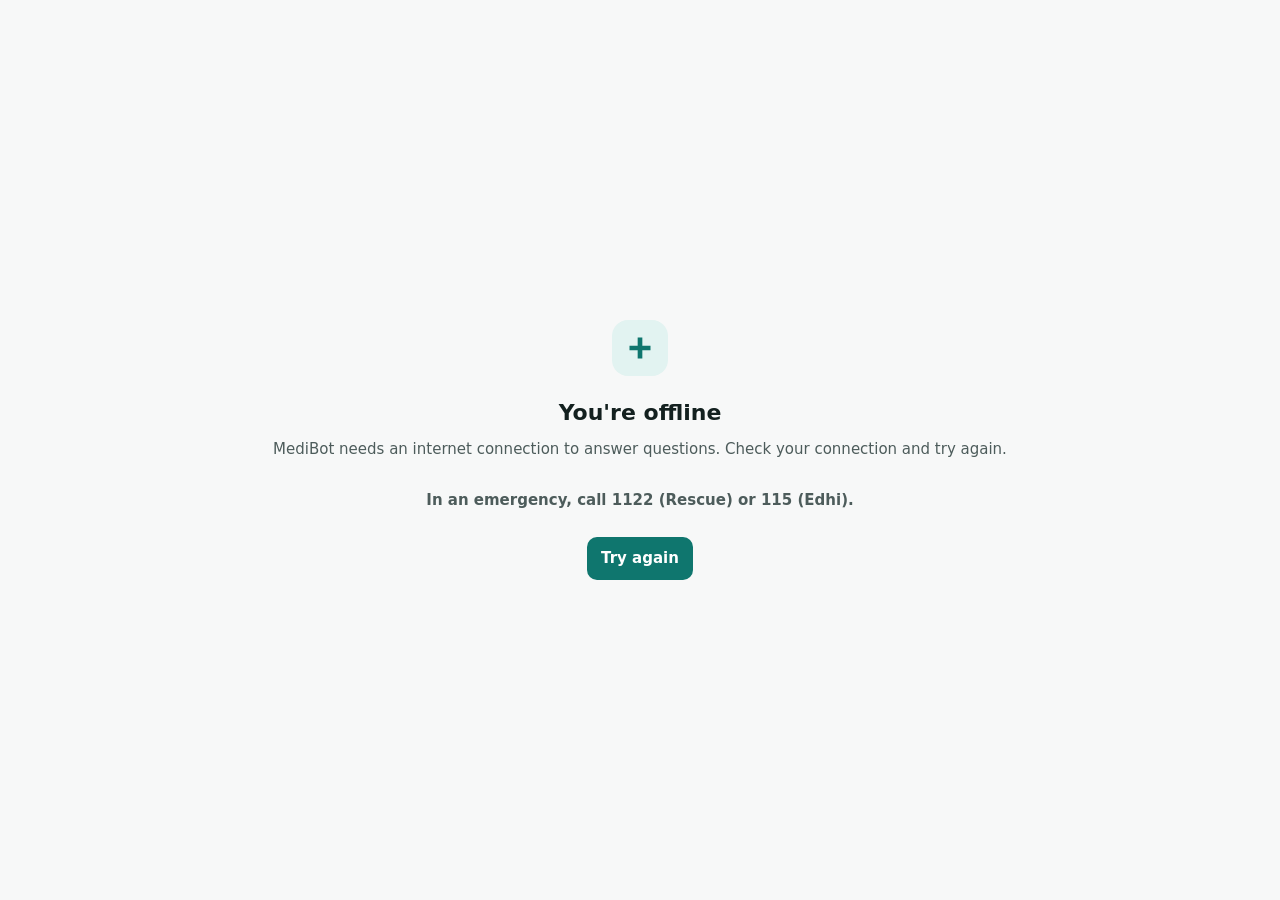
<file: templates/offline.html>
<!DOCTYPE html>
<html lang="en">
<head>
  <meta charset="utf-8">
  <meta name="viewport" content="width=device-width, initial-scale=1">
  <title>Offline · MediBot</title>
  <link rel="icon" type="image/svg+xml" href="/static/favicon.svg">
  <link rel="stylesheet" href="/static/style.css">
  <script src="/static/theme.js"></script>
</head>
<body>
  <main class="error-page">
    <div class="welcome-mark" aria-hidden="true"><svg viewBox="0 0 24 24"><path d="M10 3h4v7h7v4h-7v7h-4v-7H3v-4h7z"/></svg></div>
    <h1>You're offline</h1>
    <p>MediBot needs an internet connection to answer questions. Check your connection and try again.</p>
    <p><strong>In an emergency, call 1122 (Rescue) or 115 (Edhi).</strong></p>
    <a class="new-chat" href="/">Try again</a>
  </main>
</body>
</html>
</file>
<file: static/style.css>
/* ================= Design tokens ================= */
:root {
  --bg: #f7f8f8;
  --surface: #ffffff;
  --surface-2: #f0f3f3;
  --sidebar: #f1f4f4;
  --border: #e0e6e6;
  --text: #13201f;
  --text-2: #4d5c5b;
  --text-3: #7c8a89;
  --accent: #0f766e;
  --accent-hover: #0d645d;
  --accent-soft: #e2f3f1;
  --accent-2: #0284c7;
  --accent-3: #db2777;
  --bg-line: rgba(15, 118, 110, .16);
  --bg-glow: rgba(20, 184, 166, .18);
  --glass: rgba(255, 255, 255, .72);
  --aurora-1: rgba(45, 212, 191, .22);
  --aurora-2: rgba(56, 189, 248, .18);
  --aurora-3: rgba(244, 114, 182, .12);
  --on-accent: #ffffff;
  --user-bubble: #0f766e;
  --user-text: #ffffff;
  --danger: #c0392b;
  --danger-soft: #fdecea;
  --ok: #16a34a;
  --warn: #d97706;
  --shadow: 0 1px 2px rgba(16, 24, 40, .05), 0 4px 16px rgba(16, 24, 40, .06);
  --radius: 14px;
  --font: system-ui, -apple-system, "Segoe UI", Roboto, "Helvetica Neue", Arial, sans-serif;
  --mono: ui-monospace, "Cascadia Code", Consolas, monospace;
  color-scheme: light;
}

@media (prefers-color-scheme: dark) {
  :root:not([data-theme="light"]) {
    --bg: #0f1514;
    --surface: #161e1d;
    --surface-2: #1d2726;
    --sidebar: #121a19;
    --border: #2a3534;
    --text: #e6efee;
    --text-2: #a8b6b4;
    --text-3: #75837f;
    --accent: #2dd4bf;
    --accent-hover: #5eead4;
    --accent-soft: #173734;
    --accent-2: #38bdf8;
    --accent-3: #f472b6;
    --bg-line: rgba(45, 212, 191, .16);
    --bg-glow: rgba(45, 212, 191, .14);
    --glass: rgba(22, 30, 29, .72);
    --aurora-1: rgba(45, 212, 191, .14);
    --aurora-2: rgba(56, 189, 248, .10);
    --aurora-3: rgba(244, 114, 182, .07);
    --on-accent: #062a26;
    --user-bubble: #1f4d48;
    --user-text: #e6fffb;
    --danger: #f87171;
    --danger-soft: #3a1d1d;
    --shadow: 0 1px 2px rgba(0, 0, 0, .3), 0 4px 16px rgba(0, 0, 0, .25);
    color-scheme: dark;
  }
}

:root[data-theme="dark"] {
  --bg: #0f1514;
  --surface: #161e1d;
  --surface-2: #1d2726;
  --sidebar: #121a19;
  --border: #2a3534;
  --text: #e6efee;
  --text-2: #a8b6b4;
  --text-3: #75837f;
  --accent: #2dd4bf;
  --accent-hover: #5eead4;
  --accent-soft: #173734;
  --accent-2: #38bdf8;
  --accent-3: #f472b6;
  --bg-line: rgba(45, 212, 191, .16);
  --bg-glow: rgba(45, 212, 191, .14);
  --glass: rgba(22, 30, 29, .72);
  --aurora-1: rgba(45, 212, 191, .14);
  --aurora-2: rgba(56, 189, 248, .10);
  --aurora-3: rgba(244, 114, 182, .07);
  --on-accent: #062a26;
  --user-bubble: #1f4d48;
  --user-text: #e6fffb;
  --danger: #f87171;
  --danger-soft: #3a1d1d;
  --shadow: 0 1px 2px rgba(0, 0, 0, .3), 0 4px 16px rgba(0, 0, 0, .25);
  color-scheme: dark;
}

/* ================= Base ================= */
*, *::before, *::after { box-sizing: border-box; }
html, body { height: 100%; margin: 0; }
body {
  background: var(--bg);
  color: var(--text);
  font: 15px/1.55 var(--font);
  -webkit-font-smoothing: antialiased;
}
button, input, textarea { font: inherit; color: inherit; }
button { cursor: pointer; }
svg { width: 18px; height: 18px; fill: none; stroke: currentColor; stroke-width: 2; stroke-linecap: round; stroke-linejoin: round; flex: none; }
:focus-visible { outline: 2px solid var(--accent); outline-offset: 2px; }
.sr-only { position: absolute; width: 1px; height: 1px; overflow: hidden; clip: rect(0 0 0 0); white-space: nowrap; }
[hidden] { display: none !important; }

/* ================= Layout ================= */
.app { display: flex; height: 100dvh; overflow: hidden; }

.sidebar {
  width: 280px;
  flex: none;
  display: flex;
  flex-direction: column;
  gap: 12px;
  padding: 16px 12px;
  background: var(--sidebar);
  border-right: 1px solid var(--border);
}
.sidebar-top { display: flex; align-items: center; justify-content: space-between; padding: 0 4px; }
.brand { display: flex; align-items: center; gap: 10px; text-decoration: none; color: var(--text); }
.brand-mark {
  width: 32px; height: 32px; border-radius: 9px;
  display: grid; place-items: center;
  background: var(--accent); color: var(--on-accent);
}
.brand-mark svg { fill: currentColor; stroke: none; width: 18px; height: 18px; }
.brand-name { font-weight: 700; font-size: 17px; letter-spacing: -.01em; }

.new-chat {
  display: flex; align-items: center; justify-content: center; gap: 8px;
  padding: 10px 14px; border-radius: 10px; border: 0;
  background: var(--accent); color: var(--on-accent);
  font-weight: 600; text-decoration: none;
  transition: background .15s;
}
.new-chat:hover { background: var(--accent-hover); }

.search-wrap { position: relative; }
.search-wrap svg { position: absolute; left: 10px; top: 50%; transform: translateY(-50%); color: var(--text-3); width: 16px; height: 16px; }
.search-wrap input {
  width: 100%; padding: 8px 10px 8px 32px;
  border-radius: 9px; border: 1px solid var(--border);
  background: var(--surface); outline: none;
}
.search-wrap input:focus { border-color: var(--accent); }

.history { flex: 1; overflow-y: auto; margin: 0 -4px; padding: 0 4px; }
.history ul { list-style: none; margin: 0; padding: 0; }
.history-group { font-size: 12px; font-weight: 600; color: var(--text-3); padding: 12px 8px 4px; text-transform: uppercase; letter-spacing: .04em; }
.history-empty { color: var(--text-3); font-size: 13px; padding: 8px; margin: 0; }
.history-item { position: relative; display: flex; align-items: center; border-radius: 8px; }
.history-item:hover, .history-item.active { background: var(--surface-2); }
.history-item.active { box-shadow: inset 3px 0 0 var(--accent); }
.history-link {
  flex: 1; min-width: 0; border: 0; background: none; text-align: left;
  padding: 8px 10px; white-space: nowrap; overflow: hidden; text-overflow: ellipsis;
  color: var(--text-2); font-size: 14px;
}
.history-item.active .history-link { color: var(--text); font-weight: 500; }
.history-actions { display: none; gap: 2px; padding-right: 4px; }
.history-item:hover .history-actions, .history-item.active .history-actions, .history-item:focus-within .history-actions { display: flex; }
.history-actions button { border: 0; background: none; padding: 5px; border-radius: 6px; color: var(--text-3); display: grid; place-items: center; }
.history-actions button:hover { color: var(--text); background: var(--border); }
.history-actions button.del:hover { color: var(--danger); background: var(--danger-soft); }
.history-actions svg { width: 15px; height: 15px; }
.rename-input { flex: 1; margin: 3px 4px; padding: 5px 8px; border-radius: 6px; border: 1px solid var(--accent); background: var(--surface); outline: none; font-size: 14px; }

.sidebar-bottom { display: flex; flex-direction: column; gap: 2px; border-top: 1px solid var(--border); padding-top: 10px; }
.ghost-btn {
  display: flex; align-items: center; gap: 10px;
  padding: 8px 10px; border: 0; border-radius: 8px; background: none;
  color: var(--text-2); font-size: 14px; text-align: left;
}
.ghost-btn:hover { background: var(--surface-2); color: var(--text); }
.ghost-btn.danger:hover { color: var(--danger); background: var(--danger-soft); }
.i-sun { display: none; }
:root[data-theme="dark"] .i-sun { display: block; }
:root[data-theme="dark"] .i-moon { display: none; }
@media (prefers-color-scheme: dark) {
  :root:not([data-theme="light"]) .i-sun { display: block; }
  :root:not([data-theme="light"]) .i-moon { display: none; }
}

.main { flex: 1; min-width: 0; display: flex; flex-direction: column; background: var(--bg); }

.topbar {
  display: flex; align-items: center; gap: 12px;
  padding: 12px 24px; min-height: 58px;
  border-bottom: 1px solid var(--border);
  background: var(--surface);
}
.topbar-title { flex: 1; margin: 0; font-size: 16px; font-weight: 600; white-space: nowrap; overflow: hidden; text-overflow: ellipsis; }
.status {
  display: inline-flex; align-items: center; gap: 6px;
  font-size: 12px; color: var(--text-2);
  padding: 4px 10px; border-radius: 999px; background: var(--surface-2);
}
.status .dot { width: 8px; height: 8px; border-radius: 50%; background: var(--warn); }
.status[data-state="ready"] .dot { background: var(--ok); }
.status[data-state="down"] .dot { background: var(--danger); }
.status[data-state="loading"] .dot { animation: pulse 1.2s infinite; }

.icon-btn { border: 0; background: none; padding: 6px; border-radius: 8px; color: var(--text-2); display: grid; place-items: center; }
.icon-btn:hover { background: var(--surface-2); color: var(--text); }
.icon-btn svg { width: 22px; height: 22px; }
.only-mobile { display: none; }

/* ================= Thread ================= */
.thread { flex: 1; overflow-y: auto; padding: 24px 16px 8px; scroll-behavior: smooth; }
.messages, .welcome { max-width: 780px; margin: 0 auto; }

.welcome { text-align: center; padding: 6vh 0 24px; }
.welcome-mark {
  width: 56px; height: 56px; margin: 0 auto 16px; border-radius: 16px;
  display: grid; place-items: center;
  background: var(--accent-soft); color: var(--accent);
}
.welcome-mark svg { width: 28px; height: 28px; fill: currentColor; stroke: none; }
.welcome h2 { margin: 0 0 8px; font-size: 26px; letter-spacing: -.02em; }
.welcome p { margin: 0 auto 28px; color: var(--text-2); max-width: 460px; }
.suggestions { display: grid; grid-template-columns: repeat(2, 1fr); gap: 10px; text-align: left; }
.suggestion {
  display: flex; flex-direction: column; gap: 2px;
  padding: 14px 16px; border-radius: 12px;
  border: 1px solid var(--border); background: var(--surface);
  transition: border-color .15s, transform .15s, box-shadow .15s;
}
.suggestion:hover { border-color: var(--accent); box-shadow: var(--shadow); transform: translateY(-1px); }
.suggestion strong { font-size: 14px; }
.suggestion span { font-size: 13px; color: var(--text-2); }

.msg { display: flex; gap: 12px; margin-bottom: 22px; animation: rise .2s ease-out; }
.msg.user { flex-direction: row-reverse; }
.avatar {
  width: 32px; height: 32px; border-radius: 50%; flex: none;
  display: grid; place-items: center; font-size: 13px; font-weight: 700;
}
.msg.bot .avatar { background: var(--accent); color: var(--on-accent); }
.msg.bot .avatar svg { fill: currentColor; stroke: none; width: 16px; height: 16px; }
.msg.user .avatar { background: var(--surface-2); color: var(--text-2); border: 1px solid var(--border); }
.msg-body { min-width: 0; max-width: calc(100% - 44px); display: flex; flex-direction: column; }
.msg.user .msg-body { align-items: flex-end; }
.bubble { padding: 10px 14px; border-radius: var(--radius); overflow-wrap: anywhere; }
.msg.user .bubble { background: var(--user-bubble); color: var(--user-text); border-bottom-right-radius: 4px; white-space: pre-wrap; }
.msg.bot .bubble { background: var(--surface); border: 1px solid var(--border); border-top-left-radius: 4px; box-shadow: var(--shadow); }
.msg.error .bubble { background: var(--danger-soft); border-color: transparent; color: var(--danger); }

.bubble p { margin: 0 0 .7em; }
.bubble p:last-child, .bubble ul:last-child, .bubble ol:last-child { margin-bottom: 0; }
.bubble ul, .bubble ol { margin: 0 0 .7em; padding-left: 1.3em; }
.bubble li { margin: .2em 0; }
.bubble h3, .bubble h4 { margin: .8em 0 .4em; font-size: 15px; }
.bubble h3:first-child, .bubble h4:first-child { margin-top: 0; }
.bubble code { font-family: var(--mono); font-size: .9em; background: var(--surface-2); padding: 1px 5px; border-radius: 4px; }

.msg-meta { display: flex; align-items: center; gap: 8px; margin-top: 4px; font-size: 12px; color: var(--text-3); padding: 0 4px; }
.meta-btn { border: 0; background: none; padding: 2px 6px; border-radius: 6px; color: var(--text-3); display: inline-flex; align-items: center; gap: 4px; font-size: 12px; }
.meta-btn:hover { background: var(--surface-2); color: var(--text); }
.meta-btn svg { width: 13px; height: 13px; }

.typing { display: inline-flex; gap: 4px; padding: 14px 16px; }
.typing span { width: 7px; height: 7px; border-radius: 50%; background: var(--text-3); animation: bounce 1.2s infinite; }
.typing span:nth-child(2) { animation-delay: .15s; }
.typing span:nth-child(3) { animation-delay: .3s; }

/* ================= Composer ================= */
.composer-wrap { padding: 8px 16px 14px; }
.composer {
  max-width: 780px; margin: 0 auto;
  display: flex; align-items: flex-end; gap: 8px;
  padding: 8px 8px 8px 16px;
  background: var(--surface); border: 1px solid var(--border);
  border-radius: 16px; box-shadow: var(--shadow);
  transition: border-color .15s;
}
.composer:focus-within { border-color: var(--accent); }
.composer textarea {
  flex: 1; border: 0; outline: none; resize: none; background: none;
  padding: 8px 0; max-height: 200px; line-height: 1.5;
}
.composer textarea::placeholder { color: var(--text-3); }
.composer-actions { display: flex; align-items: center; gap: 8px; }
.counter { font-size: 12px; color: var(--text-3); min-width: 0; }
.counter.over { color: var(--danger); }
.send {
  width: 38px; height: 38px; border-radius: 10px; border: 0;
  display: grid; place-items: center;
  background: var(--accent); color: var(--on-accent);
  transition: background .15s, opacity .15s;
}
.send:hover:not(:disabled) { background: var(--accent-hover); }
.send:disabled { opacity: .4; cursor: not-allowed; }
.disclaimer { max-width: 780px; margin: 8px auto 0; text-align: center; font-size: 12px; color: var(--text-3); }

/* ================= Toast ================= */
.toast {
  position: fixed; left: 50%; bottom: 96px; transform: translateX(-50%);
  background: var(--text); color: var(--bg);
  padding: 9px 16px; border-radius: 10px; font-size: 14px;
  box-shadow: var(--shadow); z-index: 50; max-width: calc(100% - 32px);
}

/* ================= Error page ================= */
.error-page { min-height: 100dvh; display: flex; flex-direction: column; align-items: center; justify-content: center; gap: 4px; padding: 16px; text-align: center; }
.error-code { margin: 0; font-size: 64px; font-weight: 800; color: var(--accent); letter-spacing: -.04em; }
.error-page h1 { margin: 0; font-size: 22px; }
.error-page p { color: var(--text-2); margin: 4px 0 20px; }

/* ================= Interactive background ================= */
.main { position: relative; isolation: isolate; overflow: hidden; }
.topbar, .thread, .composer-wrap { position: relative; z-index: 2; }
#bg-canvas { position: absolute; inset: 0; z-index: 1; pointer-events: none; }

.aurora { position: absolute; inset: 0; z-index: 0; overflow: hidden; pointer-events: none; }
.aurora span {
  position: absolute; width: 55vmax; height: 55vmax; border-radius: 50%;
  filter: blur(60px); opacity: .9; will-change: transform;
}
.aurora span:nth-child(1) { background: radial-gradient(circle, var(--aurora-1), transparent 65%); top: -20%; left: -10%; animation: drift1 26s ease-in-out infinite alternate; }
.aurora span:nth-child(2) { background: radial-gradient(circle, var(--aurora-2), transparent 65%); bottom: -25%; right: -15%; animation: drift2 32s ease-in-out infinite alternate; }
.aurora span:nth-child(3) { background: radial-gradient(circle, var(--aurora-3), transparent 65%); top: 30%; left: 40%; width: 40vmax; height: 40vmax; animation: drift3 38s ease-in-out infinite alternate; }

/* glass surfaces so the background shows through */
.topbar { background: var(--glass); backdrop-filter: blur(14px) saturate(140%); -webkit-backdrop-filter: blur(14px) saturate(140%); }
.composer { background: var(--glass); backdrop-filter: blur(14px) saturate(140%); -webkit-backdrop-filter: blur(14px) saturate(140%); }
.suggestion { background: var(--glass); backdrop-filter: blur(8px); -webkit-backdrop-filter: blur(8px); }
.msg.bot .bubble { background: var(--glass); backdrop-filter: blur(10px); -webkit-backdrop-filter: blur(10px); }
.msg.bot.error .bubble { background: var(--danger-soft); }

/* ================= Welcome animations ================= */
.welcome-mark { position: relative; animation: heartbeat 2.4s ease-in-out infinite; }
.welcome-mark::before, .welcome-mark::after {
  content: ""; position: absolute; inset: 0; border-radius: inherit;
  border: 2px solid var(--accent); opacity: 0;
  animation: ring 2.4s ease-out infinite;
}
.welcome-mark::after { animation-delay: 1.2s; }

.ecg { display: block; width: min(320px, 80%); height: 40px; margin: -4px auto 14px; overflow: visible; }
.ecg path {
  fill: none; stroke: var(--accent); stroke-width: 2.2; stroke-linecap: round; stroke-linejoin: round;
  stroke-dasharray: .35 1.65; stroke-dashoffset: 1;
  filter: drop-shadow(0 0 4px var(--bg-glow));
  animation: ecg 2.4s linear infinite;
}

.gradient-text {
  background: linear-gradient(90deg, var(--accent), var(--accent-2), var(--accent-3), var(--accent));
  background-size: 300% 100%;
  -webkit-background-clip: text; background-clip: text;
  color: transparent;
  animation: shimmer 8s linear infinite;
}

.welcome h2, .welcome p, .suggestion { animation: rise .6s cubic-bezier(.2, .7, .2, 1) both; }
.welcome p { animation-delay: .08s; }
.suggestion:nth-child(1) { animation-delay: .14s; }
.suggestion:nth-child(2) { animation-delay: .2s; }
.suggestion:nth-child(3) { animation-delay: .26s; }
.suggestion:nth-child(4) { animation-delay: .32s; }

/* spotlight that follows the cursor inside suggestion cards (set by app.js) */
.suggestion { position: relative; overflow: hidden; }
.suggestion::before {
  content: ""; position: absolute; inset: 0; pointer-events: none; opacity: 0;
  background: radial-gradient(180px circle at var(--mx, 50%) var(--my, 50%), var(--bg-glow), transparent 70%);
  transition: opacity .2s;
}
.suggestion:hover::before { opacity: 1; }
.suggestion > * { position: relative; }

/* ================= Micro-interactions ================= */
.new-chat, .send { position: relative; overflow: hidden; }
.new-chat::after, .send::after {
  content: ""; position: absolute; inset: 0;
  background: linear-gradient(120deg, transparent 30%, rgba(255, 255, 255, .35) 50%, transparent 70%);
  transform: translateX(-120%);
}
.new-chat:hover::after, .send:hover:not(:disabled)::after { transform: translateX(120%); transition: transform .6s ease; }
.send:not(:disabled):active, .new-chat:active { transform: scale(.94); }
.send svg { transition: transform .2s; }
.send:hover:not(:disabled) svg { transform: translateX(2px); }

.history-item { animation: slide-in .3s ease-out both; }
.msg.user { animation: pop-right .28s cubic-bezier(.2, .8, .2, 1.1) both; }
.msg.bot { animation: pop-left .32s cubic-bezier(.2, .8, .2, 1.1) both; }
.msg.bot:has(.typing) .avatar { animation: heartbeat 1.2s ease-in-out infinite; }
.status[data-state="ready"] .dot { box-shadow: 0 0 0 0 var(--ok); animation: ping 2s ease-out infinite; }

/* ================= Animations ================= */
@keyframes drift1 { to { transform: translate(18vw, 14vh) scale(1.15); } }
@keyframes drift2 { to { transform: translate(-16vw, -12vh) scale(1.1); } }
@keyframes drift3 { to { transform: translate(-20vw, 10vh) scale(.85); } }
@keyframes heartbeat { 0%, 40%, 100% { transform: scale(1); } 10% { transform: scale(1.1); } 20% { transform: scale(.97); } 30% { transform: scale(1.06); } }
@keyframes ring { 0% { opacity: .55; transform: scale(1); } 100% { opacity: 0; transform: scale(1.7); } }
@keyframes ecg { to { stroke-dashoffset: -1; } }
@keyframes shimmer { to { background-position: 300% 0; } }
@keyframes slide-in { from { opacity: 0; transform: translateX(-8px); } }
@keyframes pop-right { from { opacity: 0; transform: translate(10px, 6px) scale(.97); } }
@keyframes pop-left { from { opacity: 0; transform: translate(-10px, 6px) scale(.97); } }
@keyframes ping { 0% { box-shadow: 0 0 0 0 rgba(22, 163, 74, .55); } 80%, 100% { box-shadow: 0 0 0 7px rgba(22, 163, 74, 0); } }
@keyframes bounce { 0%, 60%, 100% { transform: translateY(0); opacity: .5; } 30% { transform: translateY(-4px); opacity: 1; } }
@keyframes pulse { 50% { opacity: .35; } }
@keyframes rise { from { opacity: 0; transform: translateY(6px); } }
@media (prefers-reduced-motion: reduce) {
  *, *::before, *::after { animation: none !important; transition: none !important; scroll-behavior: auto !important; }
}

/* ================= Responsive ================= */
@media (max-width: 860px) {
  .only-mobile { display: grid; }
  .sidebar {
    position: fixed; inset: 0 auto 0 0; z-index: 40;
    width: min(300px, 85vw);
    transform: translateX(-100%);
    transition: transform .2s ease;
    box-shadow: var(--shadow);
  }
  .sidebar.open { transform: none; }
  .scrim { position: fixed; inset: 0; background: rgba(0, 0, 0, .4); z-index: 30; }
  .topbar { padding: 10px 12px; }
  .history-actions { display: flex; }
}
@media (max-width: 560px) {
  .suggestions { grid-template-columns: 1fr; }
  .welcome { padding-top: 3vh; }
  .welcome h2 { font-size: 22px; }
  .thread { padding: 16px 12px 8px; }
  .composer-wrap { padding: 6px 10px 10px; }
  .msg .avatar { display: none; }
  .msg-body { max-width: 100%; }
  .msg.user .msg-body { max-width: 88%; }
  .status .status-text { display: none; }
}
</file>
